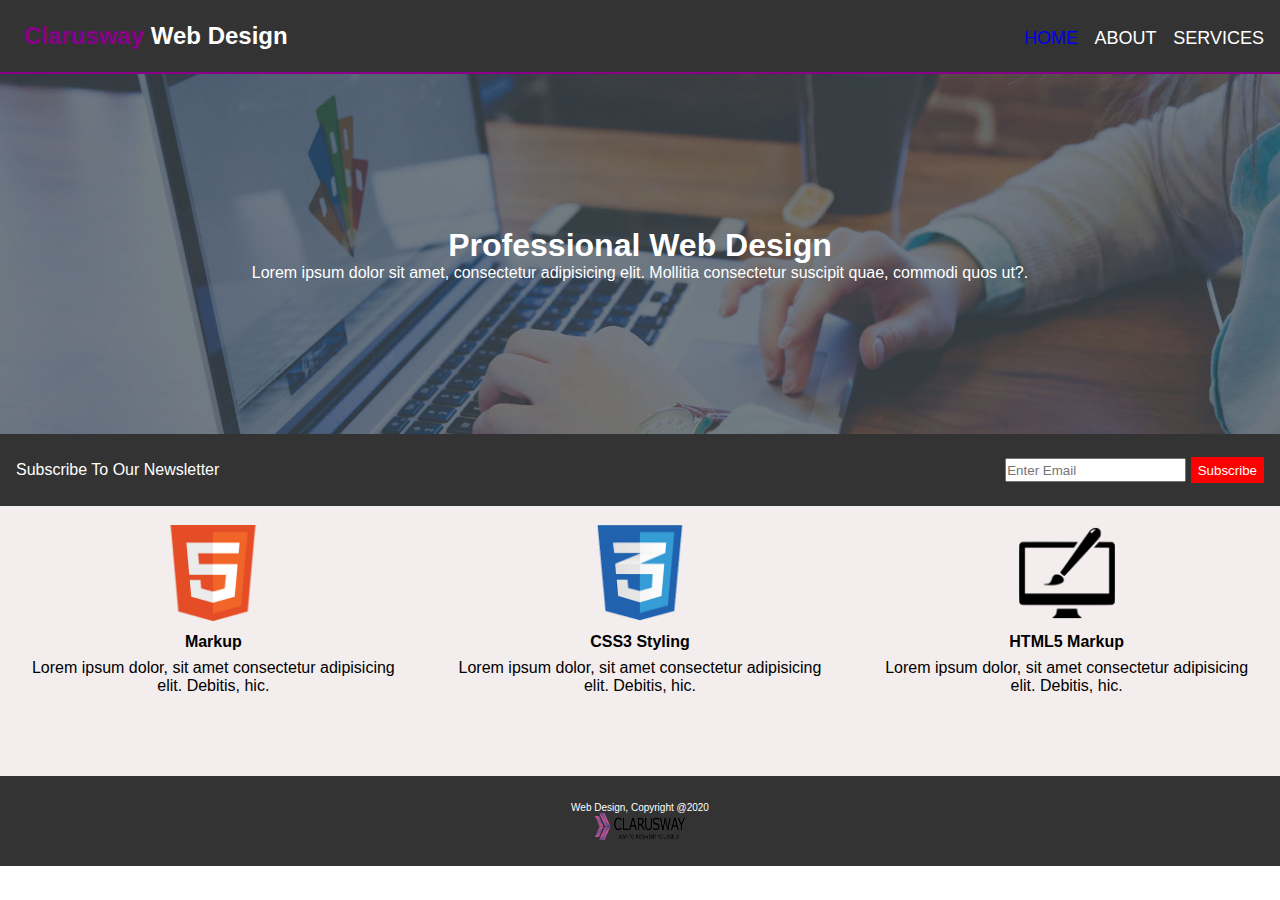
<file: index.html>
<!DOCTYPE html>
<html lang="en">

<head>
    <meta charset="UTF-8">
    <meta http-equiv="X-UA-Compatible" content="IE=edge">
    <meta name="viewport" content="width=device-width, initial-scale=1.0">
    <link rel="stylesheet" href="index.css">
    <title>Document</title>
</head>

<body>
    <div class="container_main">
        <div class="navbar">
            <div>
                <p style="font-weight: 700;"><span style="color:darkmagenta;">Clarusway</span> Web Design</p>
            </div>
            <div class="navbar_links">
                <a href="index.html">HOME</a>
                <a href="about.html" style="color: white;">ABOUT</a>
                <a href="services.html" style="color: white;">SERVICES</a>
            </div>
        </div>
        <div class="container-above">
            <h1>Professional Web Design</h1>
            <p>Lorem ipsum dolor sit amet, consectetur adipisicing elit. Mollitia consectetur suscipit quae,
                commodi
                quos ut?.</p>
        </div>
        <div class="navbar-bottom">
            <div class="subscribe">
                <p>Subscribe To Our Newsletter</p>
            </div>
            <div class=" buttons">
                <input type="email" name="" id="email" placeholder="Enter Email">
                <button id="SubcribeButton">Subscribe</button>
            </div>
        </div>
    </div>
    <div class="class container-bottom">
        <div class="class container-bottom item">
            <img src="./img/logo_html.png" alt="HTML" class="image">
            <p id="first-p"><b> Markup</b></h4>
            <p id="second-p">Lorem ipsum dolor, sit amet consectetur adipisicing elit. Debitis, hic.</p>
        </div>
        <div class="class container-bottom item">
            <img src="./img/logo_css.png" alt="CSS" class="image">
            <p id="first-p"><b>CSS3 Styling</b></h4>
            <p id="second-p">Lorem ipsum dolor, sit amet consectetur adipisicing elit. Debitis, hic.</p>
        </div>
        <div class="class container-bottom item">
            <img src="./img/logo_brush.png" alt="Design" class="image">
            <p id="first-p"><b>HTML5 Markup</b></p>
            <p id="second-p">Lorem ipsum dolor, sit amet consectetur adipisicing elit. Debitis, hic.</p>
        </div>
    </div>
    </div>
    <footer><span>Web Design, Copyright @2020</span> 
        <img src="./img/clarusway_logo.png" alt="logo" id="logo">
    </footer>
    </div>
</body>

</html>
</file>
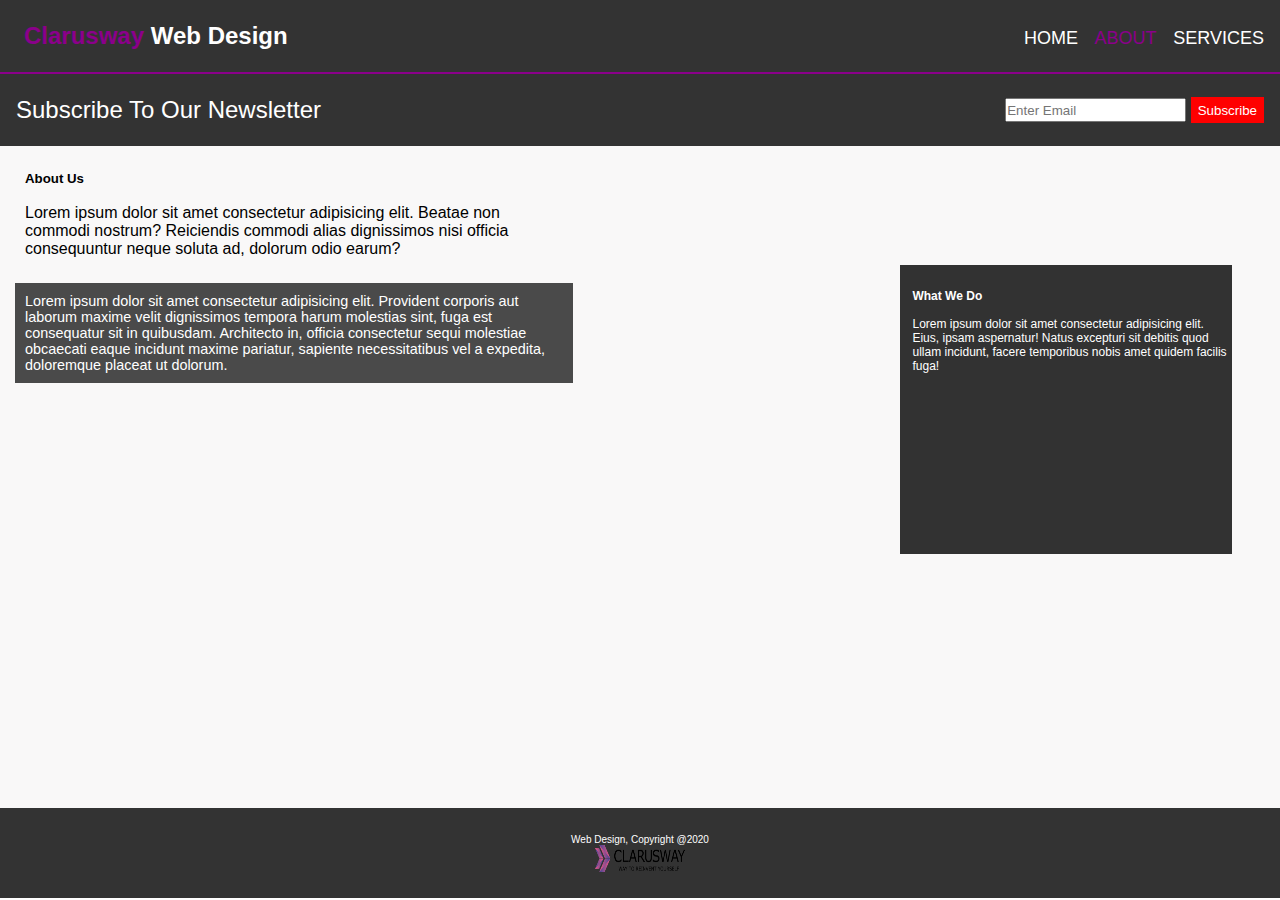
<file: about.html>
<!DOCTYPE html>
<html lang="en">

<head>
    <meta charset="UTF-8">
    <meta http-equiv="X-UA-Compatible" content="IE=edge">
    <meta name="viewport" content="width=device-width, initial-scale=1.0">
    <link rel="stylesheet" href="index.css">
    <title>About</title>
</head>

<body>
    <div class="container_main">
        <div class="navbar">
            <div>
                <p style="font-weight: 700;"><span style="color: darkmagenta;">Clarusway</span> Web Design</p>
            </div>
            <div class="navbar_links">
                <a href="index.html" style="color: white;">HOME</a>
                <a href="about.html" style="color:darkmagenta;">ABOUT</a>
                <a href="services.html" style="color: white;">SERVICES</a>
            </div>
        </div>
        <div class="navbar-bottom">
            <div class="subscribe">
                <p style="font-size: 1.5em;">Subscribe To Our Newsletter</p>
            </div>
            <div class=" buttons">
                <input type="email" name="" id="email" placeholder="Enter Email">
                <button id="SubcribeButton">Subscribe</button>
            </div>
        </div>
    </div>
    <div class="class container-main">
        <div class="about-left">
        <div class="par1">
            <h5>About Us</h5><br>
             Lorem ipsum dolor sit amet consectetur adipisicing elit. Beatae non commodi nostrum?
            Reiciendis commodi alias dignissimos nisi officia consequuntur neque soluta ad, dolorum odio earum?</div>
        <div class="par2">Lorem ipsum dolor sit amet consectetur adipisicing elit. Provident corporis aut laborum maxime
            velit dignissimos tempora harum molestias sint, fuga est consequatur sit in quibusdam. Architecto in,
            officia consectetur sequi molestiae obcaecati eaque incidunt maxime pariatur, sapiente necessitatibus vel a
            expedita, doloremque placeat ut dolorum.
        </div>
    </div>
        <div class="par3 about-right"><h4> What We Do</h4><br>
            Lorem ipsum dolor sit amet consectetur adipisicing elit. Eius, ipsam aspernatur! Natus
            excepturi sit debitis quod ullam incidunt, facere temporibus nobis amet quidem facilis fuga!
        </div>
        <div style="clear: both;" class="clearfix"></div>
        <div style="clear: both;" class="clearfix"></div>

    </div>
    <footer><span>Web Design, Copyright @2020</span>
        <img src="./img/clarusway_logo.png" alt="logo" id="logo">
    </footer>
    </div>
</body>

</html>
</file>
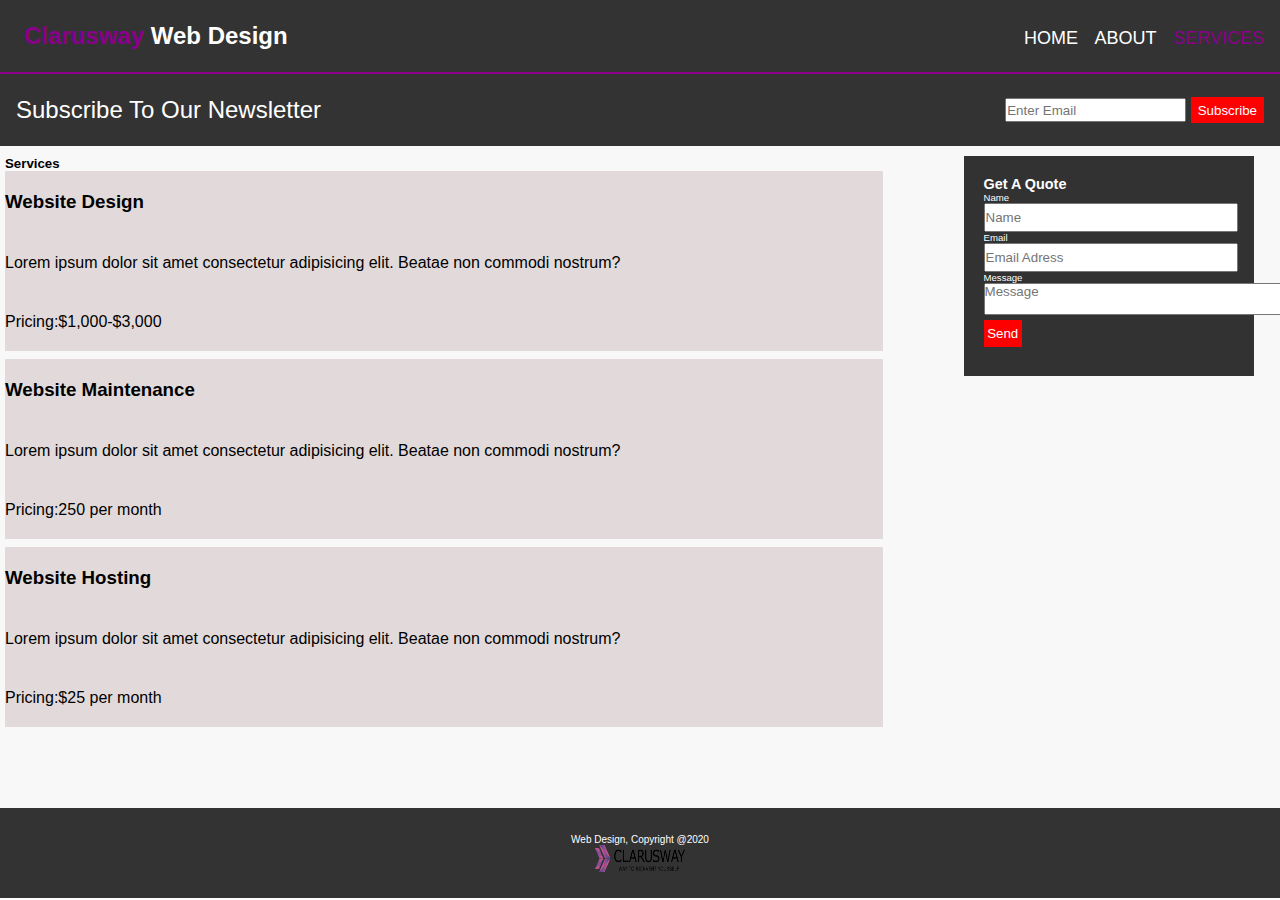
<file: services.html>
<!DOCTYPE html>
<html lang="en">

<head>
    <meta charset="UTF-8">
    <meta http-equiv="X-UA-Compatible" content="IE=edge">
    <meta name="viewport" content="width=device-width, initial-scale=1.0">
    <link rel="stylesheet" href="index.css">
    <title>About</title>
</head>

<body>
    <div class="container_main">
        <div class="navbar">
            <div>
                <p style="font-weight: 700;"><span style="color: darkmagenta;">Clarusway</span> Web Design</p>
            </div>
            <div class="navbar_links">
                <a href="index.html" style="color: white;">HOME</a>
                <a href="about.html" style="color:white;">ABOUT</a>
                <a href="services.html" style="color:darkmagenta;">SERVICES</a>
            </div>
        </div>
        <div class="navbar-bottom">
            <div class="subscribe">
                <p style="font-size: 1.5em;">Subscribe To Our Newsletter</p>
            </div>
            <div class=" buttons">
                <input type="email" name="" id="email" placeholder="Enter Email">
                <button id="SubcribeButton">Subscribe</button>
            </div>
        </div>
    </div>
    <div class="class container-main">
        <div class="container-services">
        <div class="container-left">
            <h5>Services</h5>
            <div class="div-left">
                <h3>Website Design</h3>
                <p> Lorem ipsum dolor sit amet consectetur adipisicing elit. Beatae non commodi nostrum?</p>
                <p>Pricing:$1,000-$3,000</p>
            </div>
            <div class="div-left">
                <h3>Website Maintenance</h3>
                <p> Lorem ipsum dolor sit amet consectetur adipisicing elit. Beatae non commodi nostrum?</p>
                <p>Pricing:250 per month</p>
            </div>
            <div class="div-left">
                <h3>Website Hosting</h3>
                <p> Lorem ipsum dolor sit amet consectetur adipisicing elit. Beatae non commodi nostrum?</p>
                <p>Pricing:$25 per month</p>
            </div>
        </div>
        <div class="container-right">
            <h2>Get A Quote</h2>
            <label for="name">Name</label><br>
            <input type="text" name="" id="name" placeholder="Name"><br>
            <label for="Email">Email</label><br>
            <input type="email" name="" id="Email" placeholder="Email Adress"><br>
            <label for="Message">Message</label><br>
            <textarea name="message" id="Message" cols="52" rows="2" placeholder="Message" ></textarea>
            <button id="submit">Send</button>
        

        </div>
    </div>
</div>
    <footer><span>Web Design, Copyright @2020</span>
        <img src="./img/clarusway_logo.png" alt="logo" id="logo">
    </footer>
    </div>
</body>

</html>
</file>
<file: index.css>
*{
    margin: 0;
    padding: 0;
    list-style: none;
    text-decoration: none;
    font-family: Arial, Helvetica, sans-serif;
}
body{
    width: 100vw;
    height:100vh;
    box-sizing: border-box;
    
}
.navbar{
    display: flex;
    flex-direction: row;
    align-items: center;
    justify-content: space-between; 
    height:8vh ;
    background-color: hsl(0, 0%, 0%,0.8);
    color:white;
    border-bottom: darkmagenta solid 2px;
    font-size: 1.5em;
    padding-left: 1em;
    padding-right: 1rem;
    

}
.navbar_links a{
    font-size: 0.75em;
    padding-left: 10px;
}
 .container-above{
     display: flex;
     flex-direction: column;
     background-image: url(./img/showcase.jpg);
     background-position: center;
     background-size: cover;
     height:40vh ;
     opacity: 1;
     width: 100vw;
     text-align: center;
     justify-content: center;
     color: white;
    
 }
 
 .navbar-bottom{
     display: flex;
     height: 8vh;
     background-color: hsl(0, 0%, 0%,0.8);
     color: white;
     justify-content: space-between;
     align-items: center;
     padding-left: 1em;
     padding-right: 1em;

 }
 #SubcribeButton{
    height: 2em;
    width: 5.5em;
    background-color:red;
    color: white;
 
    border: none;
 }
 #email{
    height: 1.5em;  
 }
 .image{
     width: 25%;
     padding-top: 5%;
     /* padding-bottom:15px;  */
  
   }

 .container-bottom{
    display: flex;
    align-items: center;
    justify-content: space-around;
    height: 30vh;
    background-color:hsl(0, 20%, 94%);
    font-size:  1em;
    } 
 


.item{
display:inline;
text-align: center;
width: 30vw;

}

    #first-p{
        font-size: 1rem;
        padding: 0.5em;
        }
 
footer{
display:flex;
height: 10vh;
flex-direction: column;
background-color: hsl(0, 0%, 0%, 0.8);
font-size: 10px;
color: white;
justify-content: center; 
align-items: center;
 
 }
 #logo{
    
    width: 10vh;
    height:3vh;
 }
 .container-main{
     background-color: hsl(0, 12%, 87%,0.2);
     height:73.5vh ;
   
 }
 .about-left{
     display:inline-block;
     width:70%; 
 }
 
 .about-right{
    
    display: inline-block;
    background-color: hsl(0, 0%, 0%,0.8);
    color: white;
    width: 25%;
    height: 40%;
    padding-left: 1em;
    padding-top:2em;
    font-size:0.75em;
   }

 .par1{
     
     width:60% ;
     height: 20%;
     padding:10px ;
     margin: 15px;

 }
 .par2{

    width:60% ;
    height: 20%;
    background-color: hsl(0, 0%, 0%, 0.7);
    color: white;
    font-size: 0.9em;
    padding: 10px;
    margin:15px;
    
}
.container-services{
    margin-right: 2vw;
   display: flex;
   flex-direction: row;
   justify-content: space-between;
 

}
.container-right{
    width: 70vh;
}
.container-left{
/* border: goldenrod 5px solid; */
height: 70%;
width: 70%;
margin-top: 10px;
padding-left: 5px;

}
.div-left{
display: flex;
flex-direction:column;
justify-content:space-around;
margin-bottom: 8px;
height: 20vh;
/* border: green solid 3px; */
background-color: hsl(0, 12%, 87%);


}
.container-right{
    width:20%;
    height:200px ;
    padding-top: 20px;

    padding-left:20px ;
    padding-right: 20px;
    align-items: center;
    background-color: hsl(0, 0%, 0%, 0.8);
    color: white;
    margin-top: 10px;
    font-size: 0.6em;
}
.container-right input{
    width: 100%;
    text-align:left;
    padding-bottom: 5px;
    padding-top: 5px;
}
.container-right button{
    color: white;
    background-color: hsl(0, 100%, 50%);
    border: none;
    width: 3vw;
    height: 3vh;
    margin-top:3px;
}
</file>
